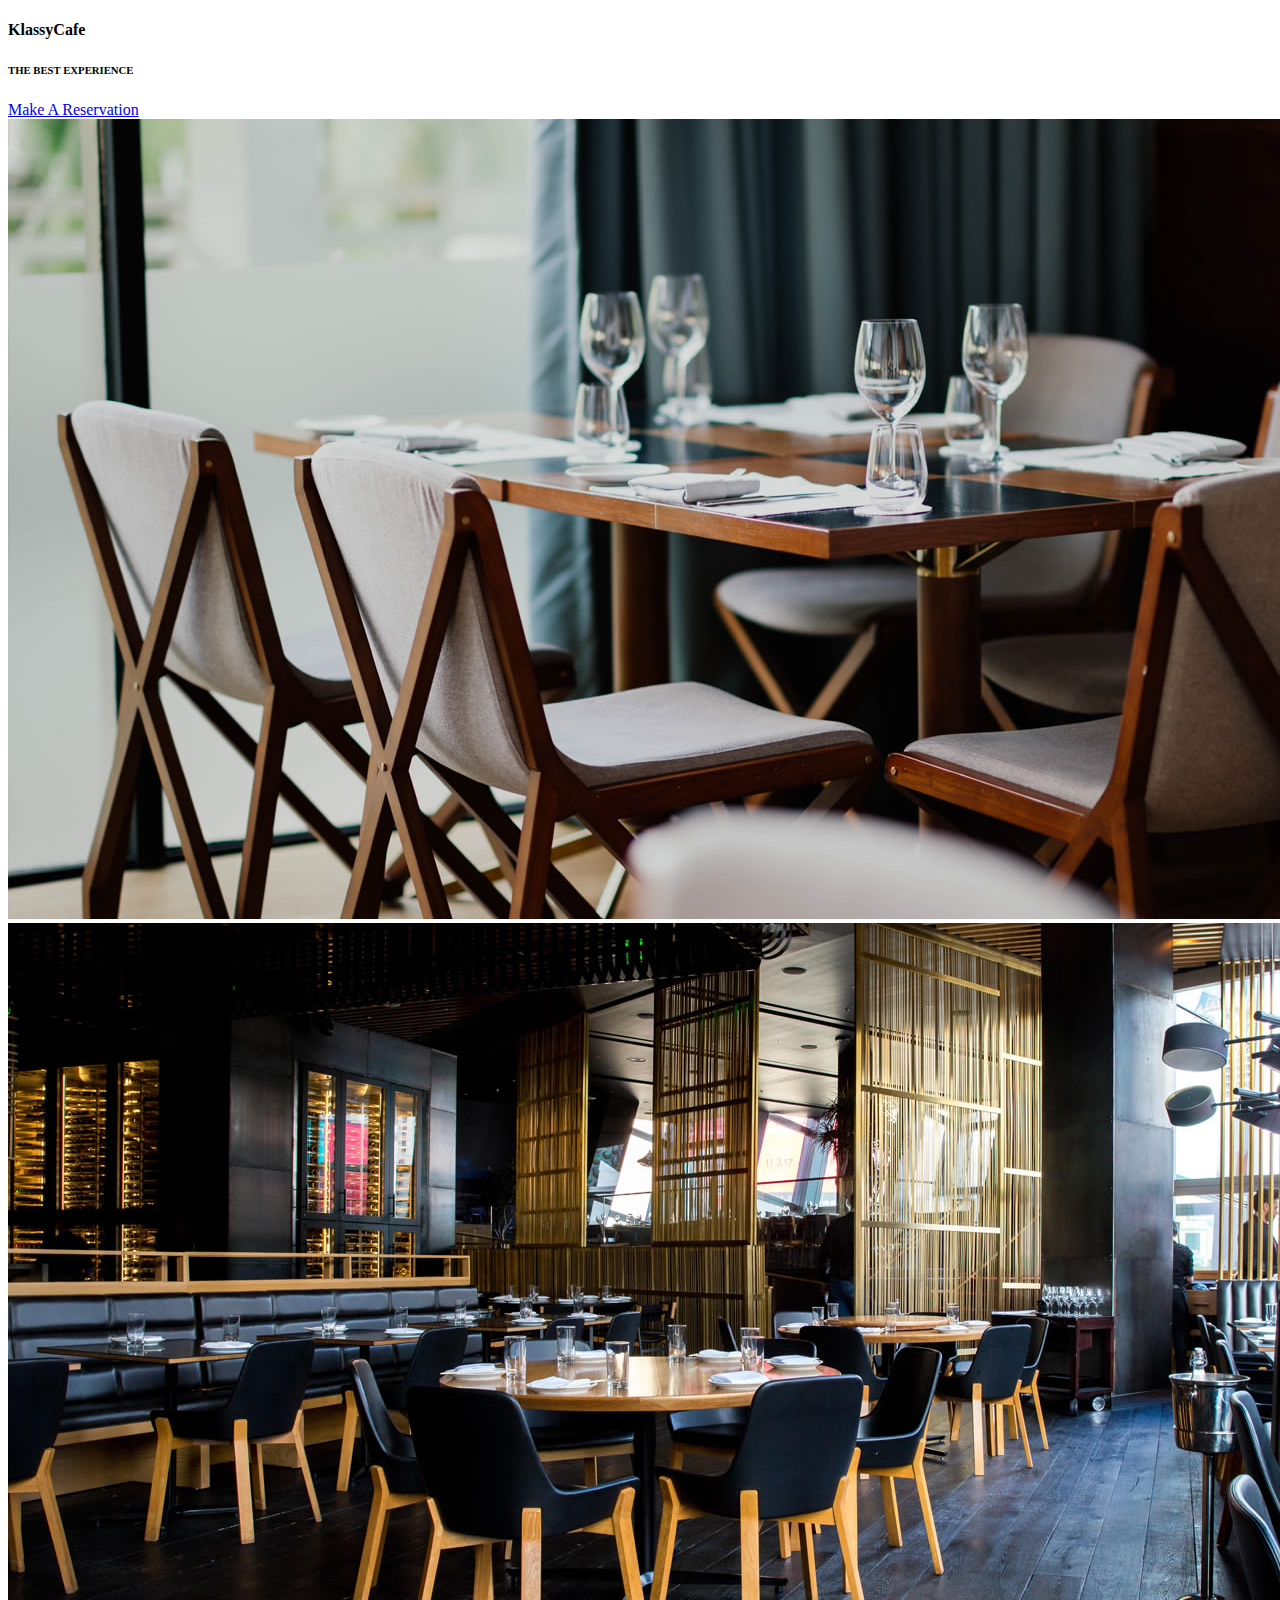
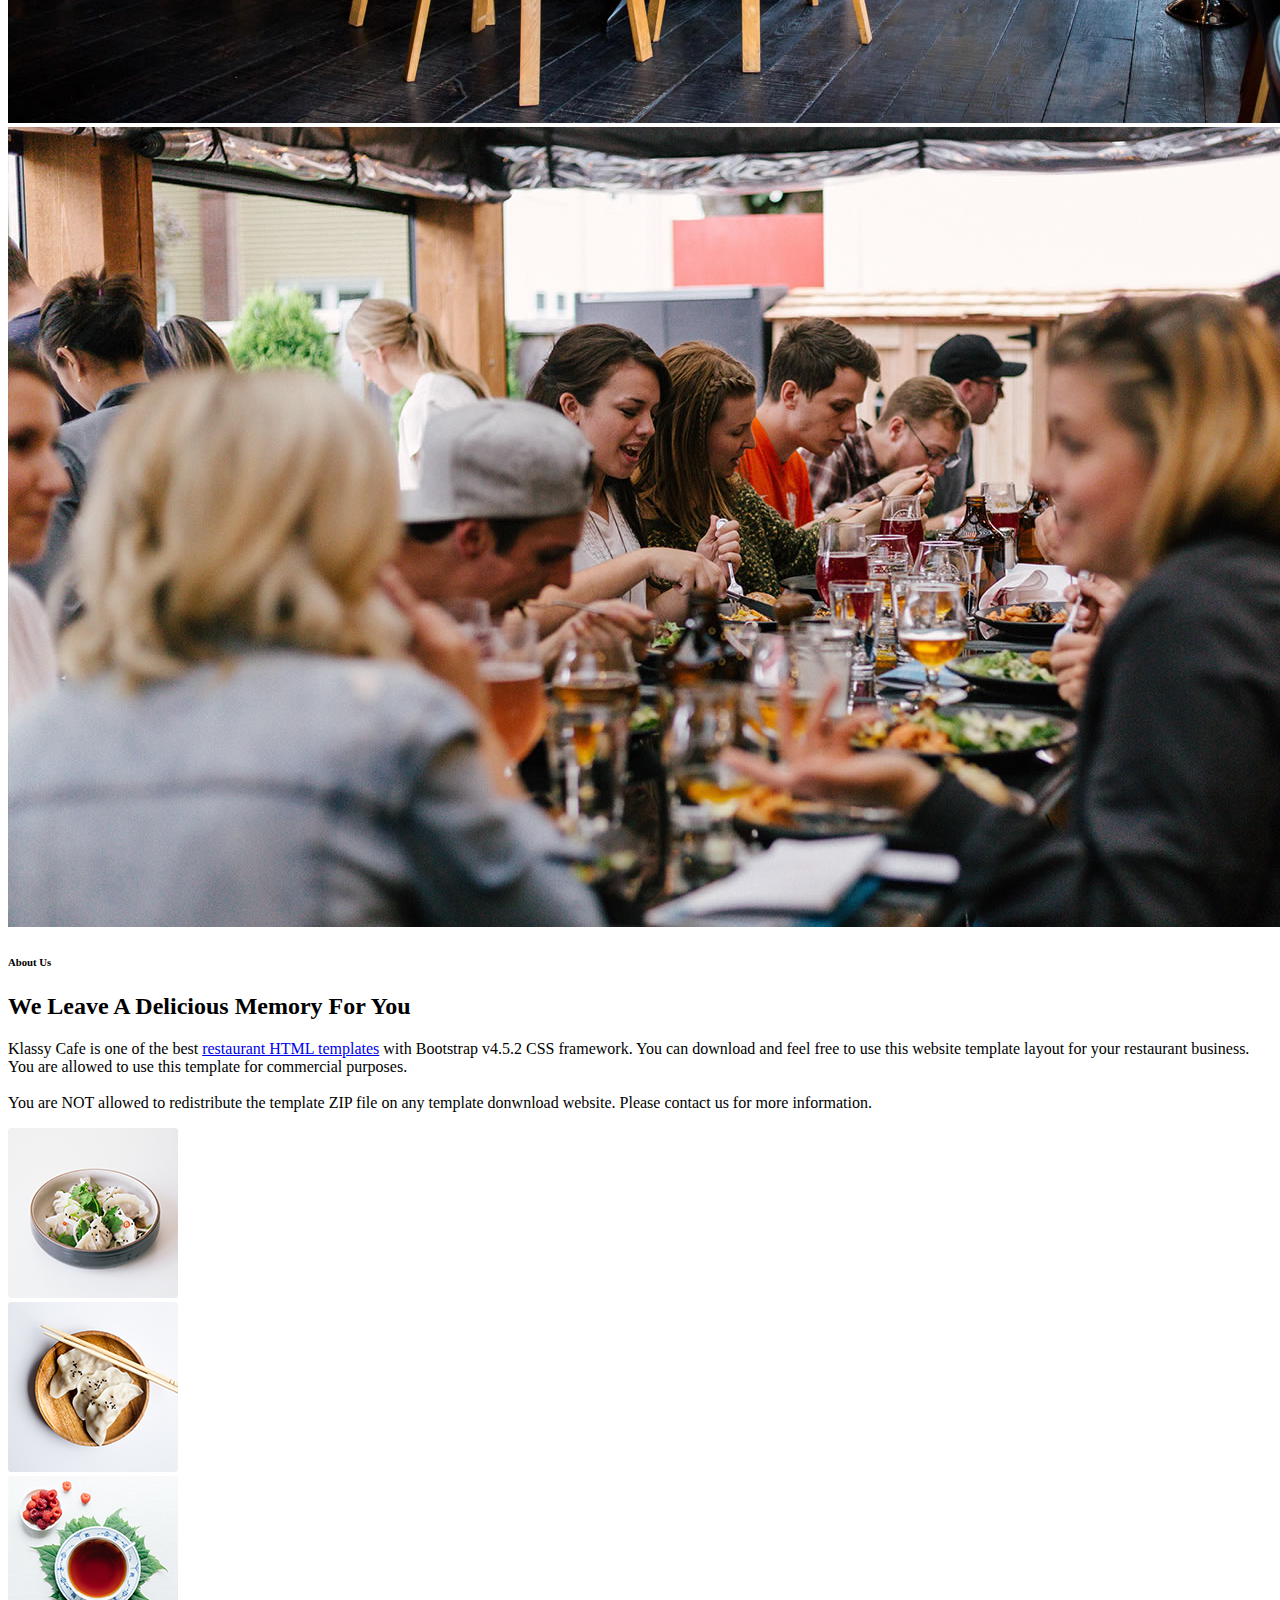
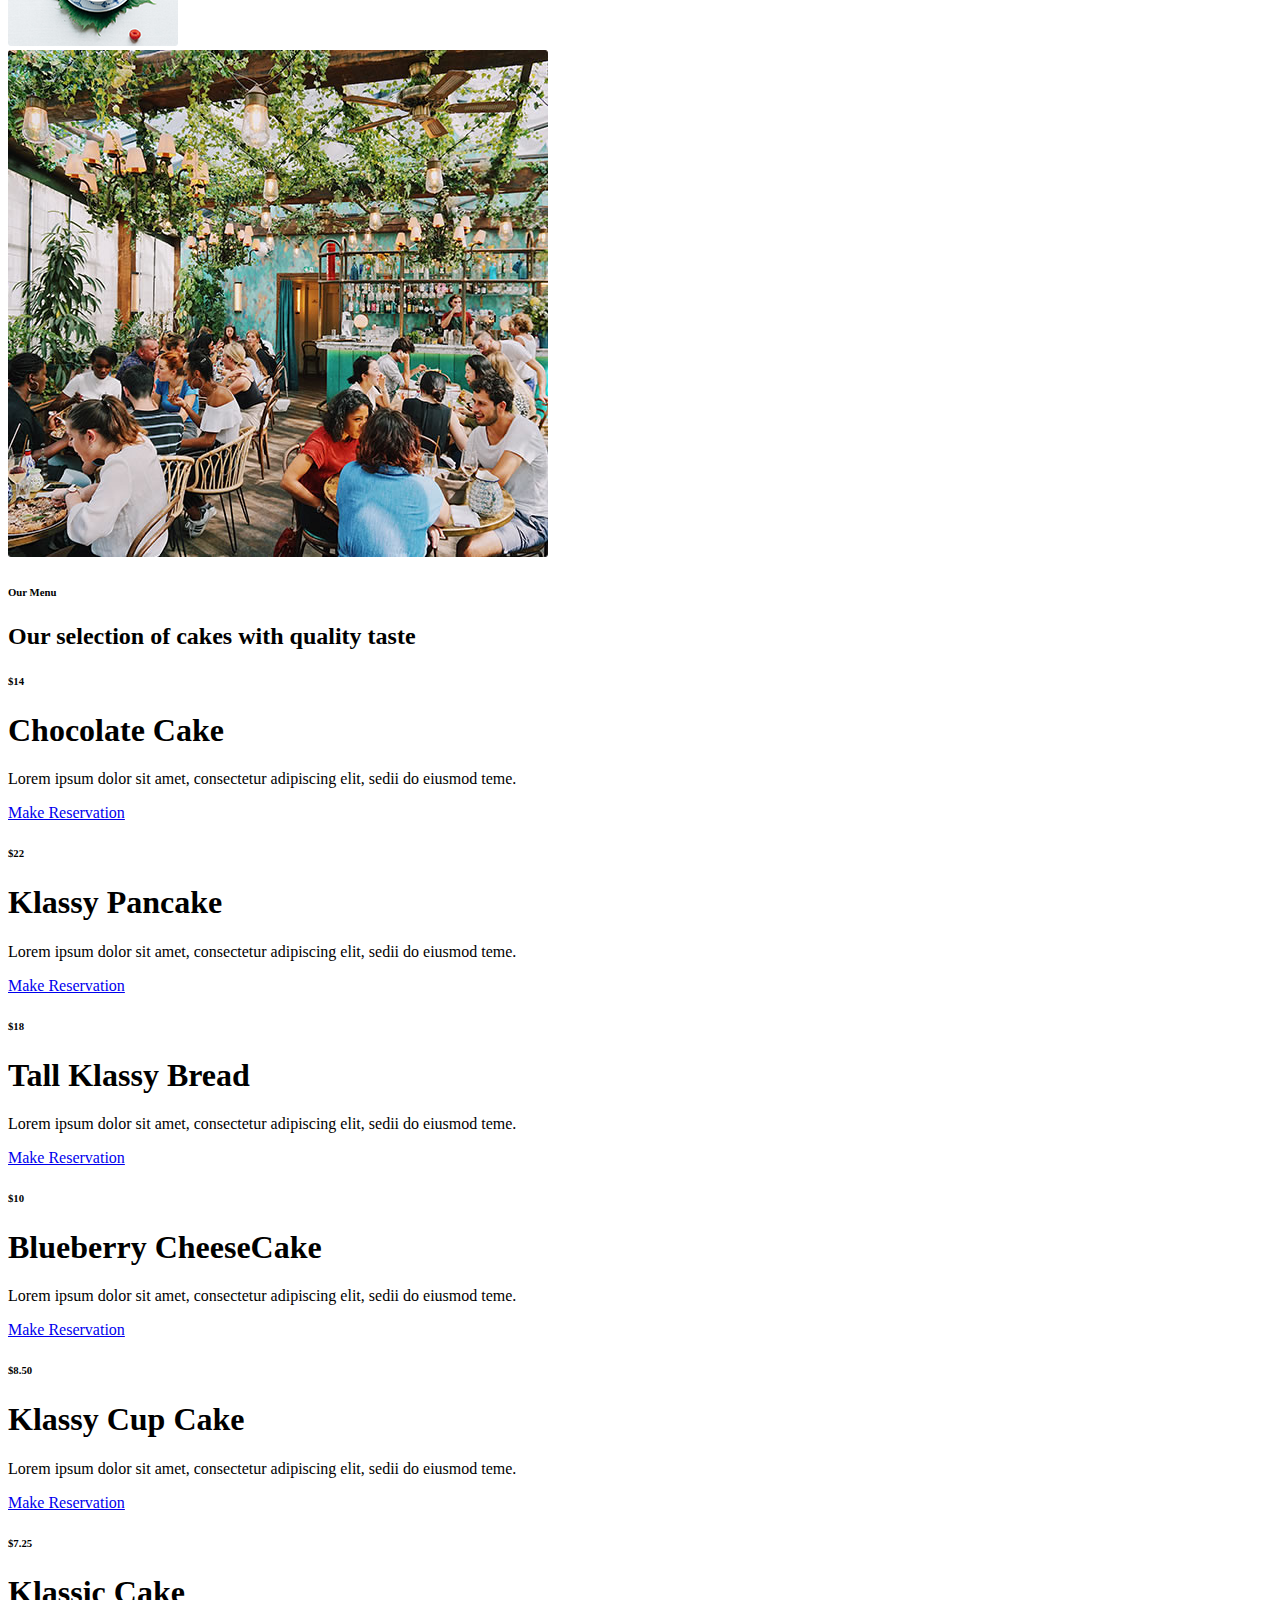
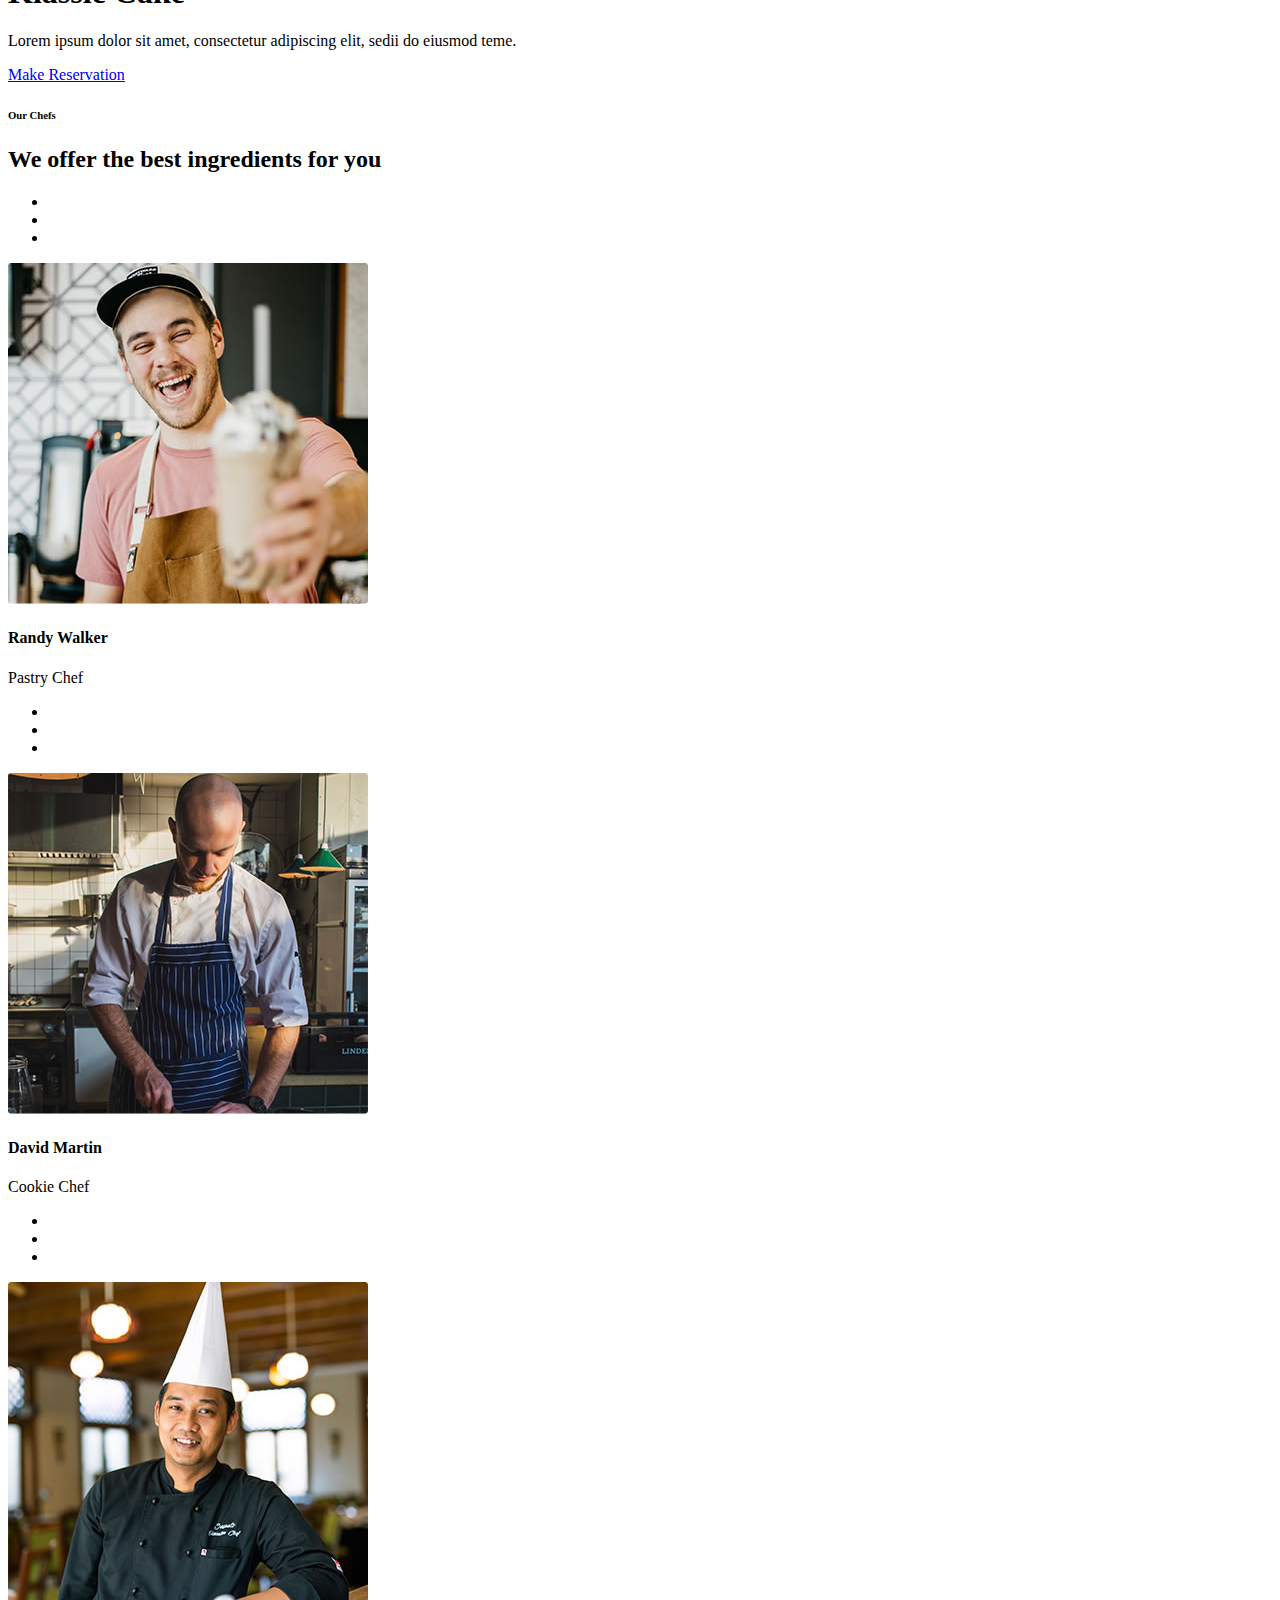
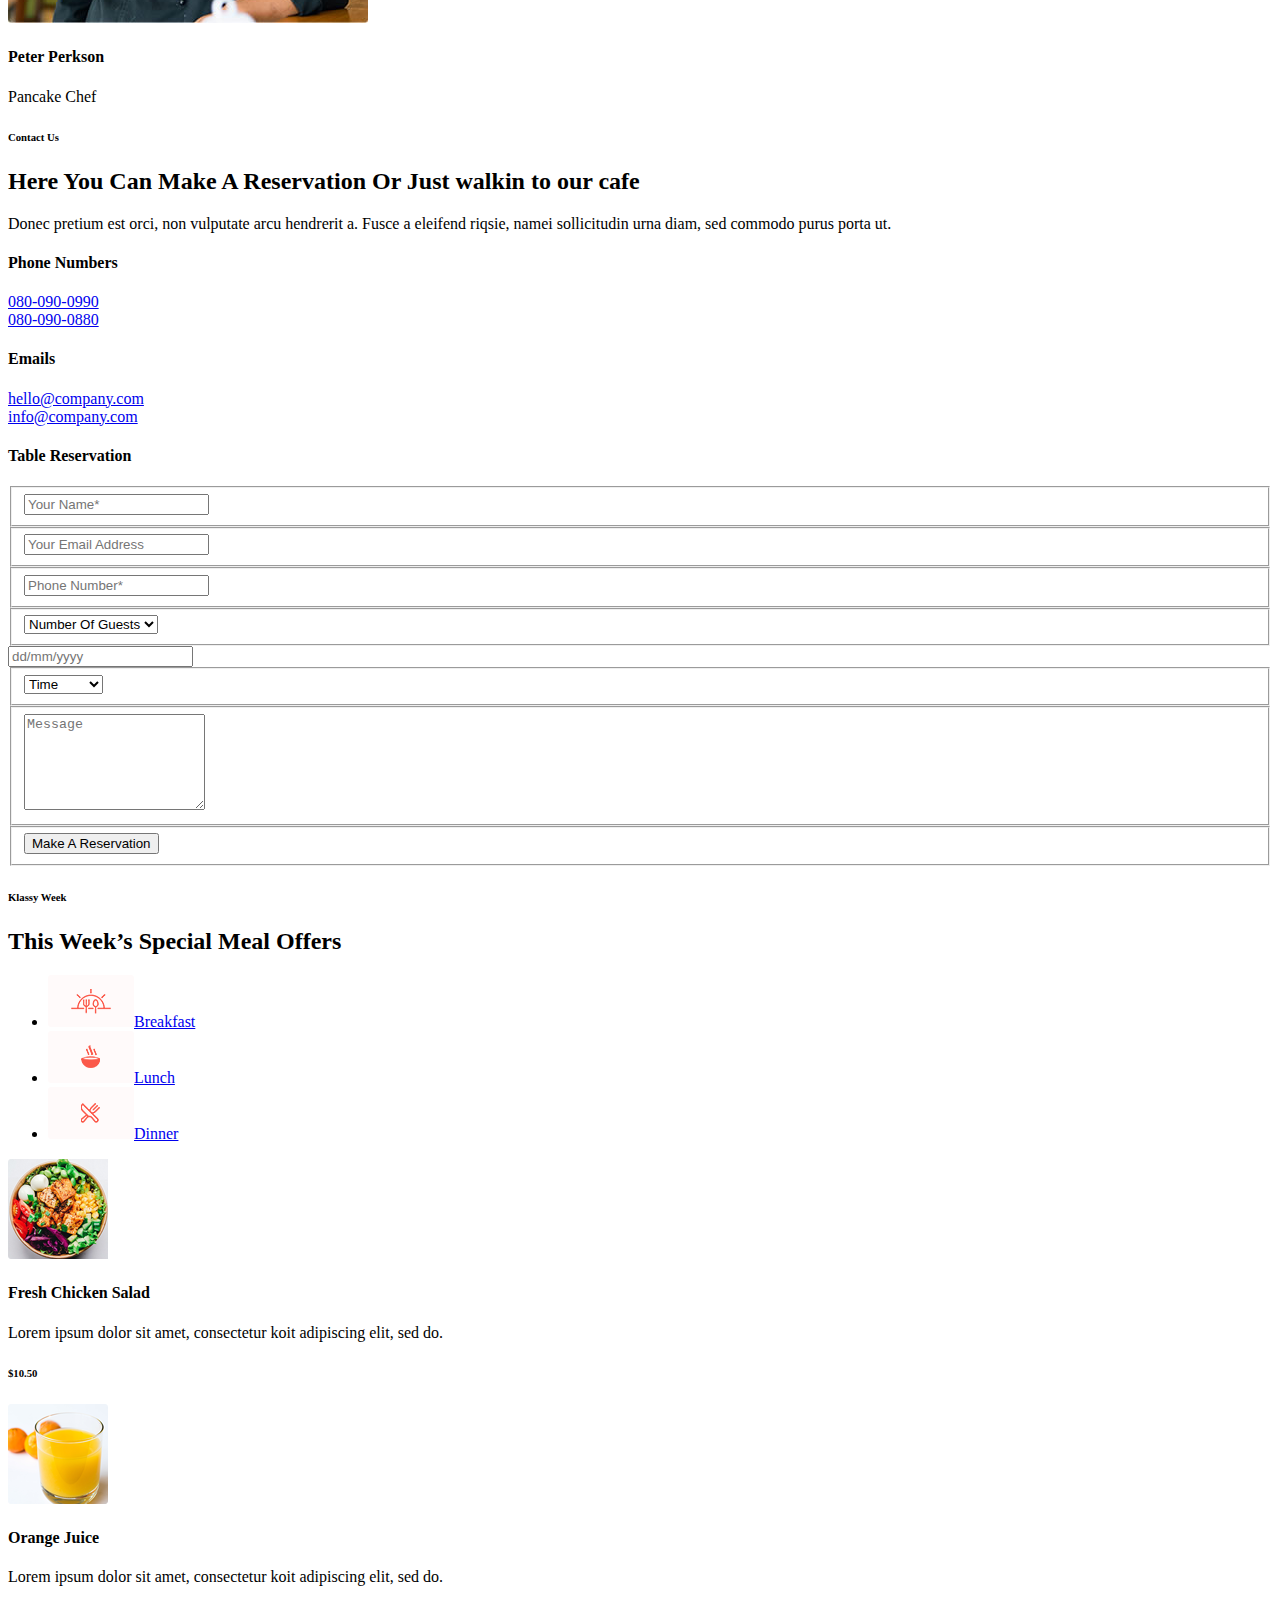
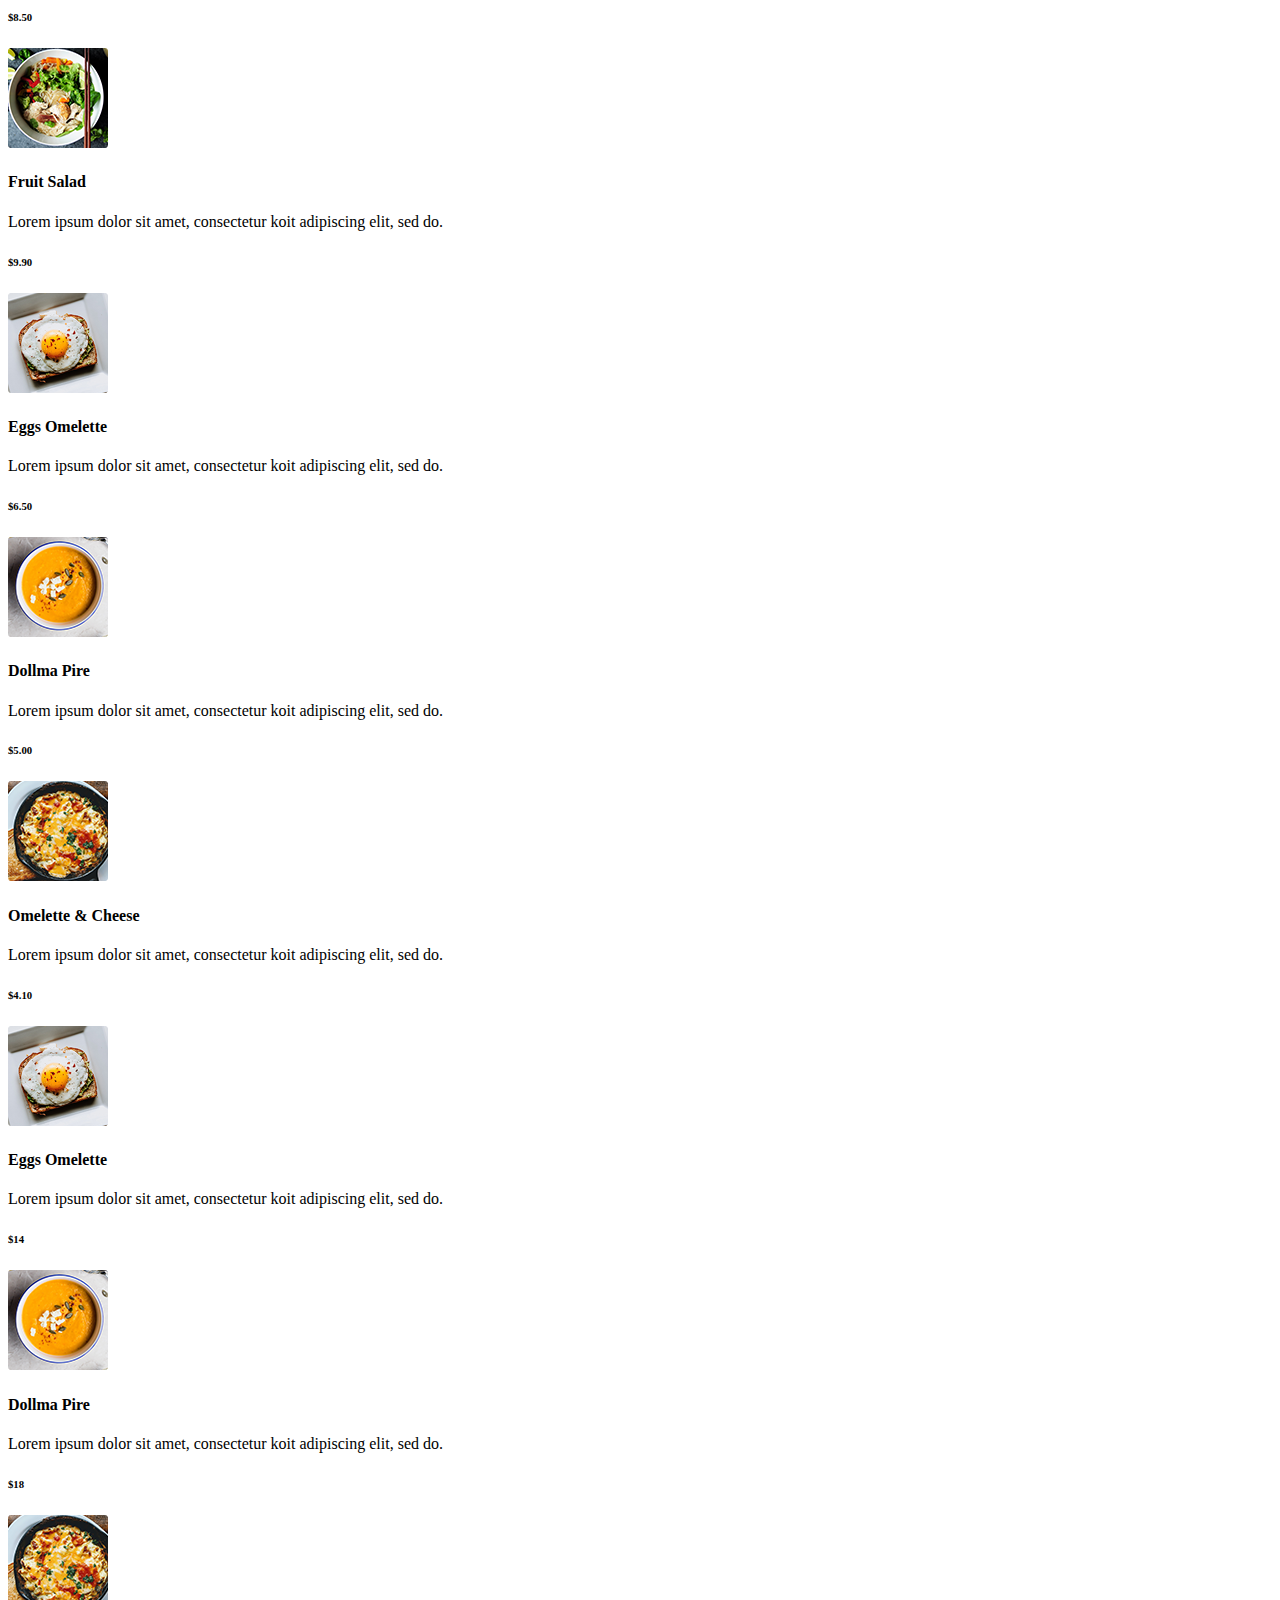
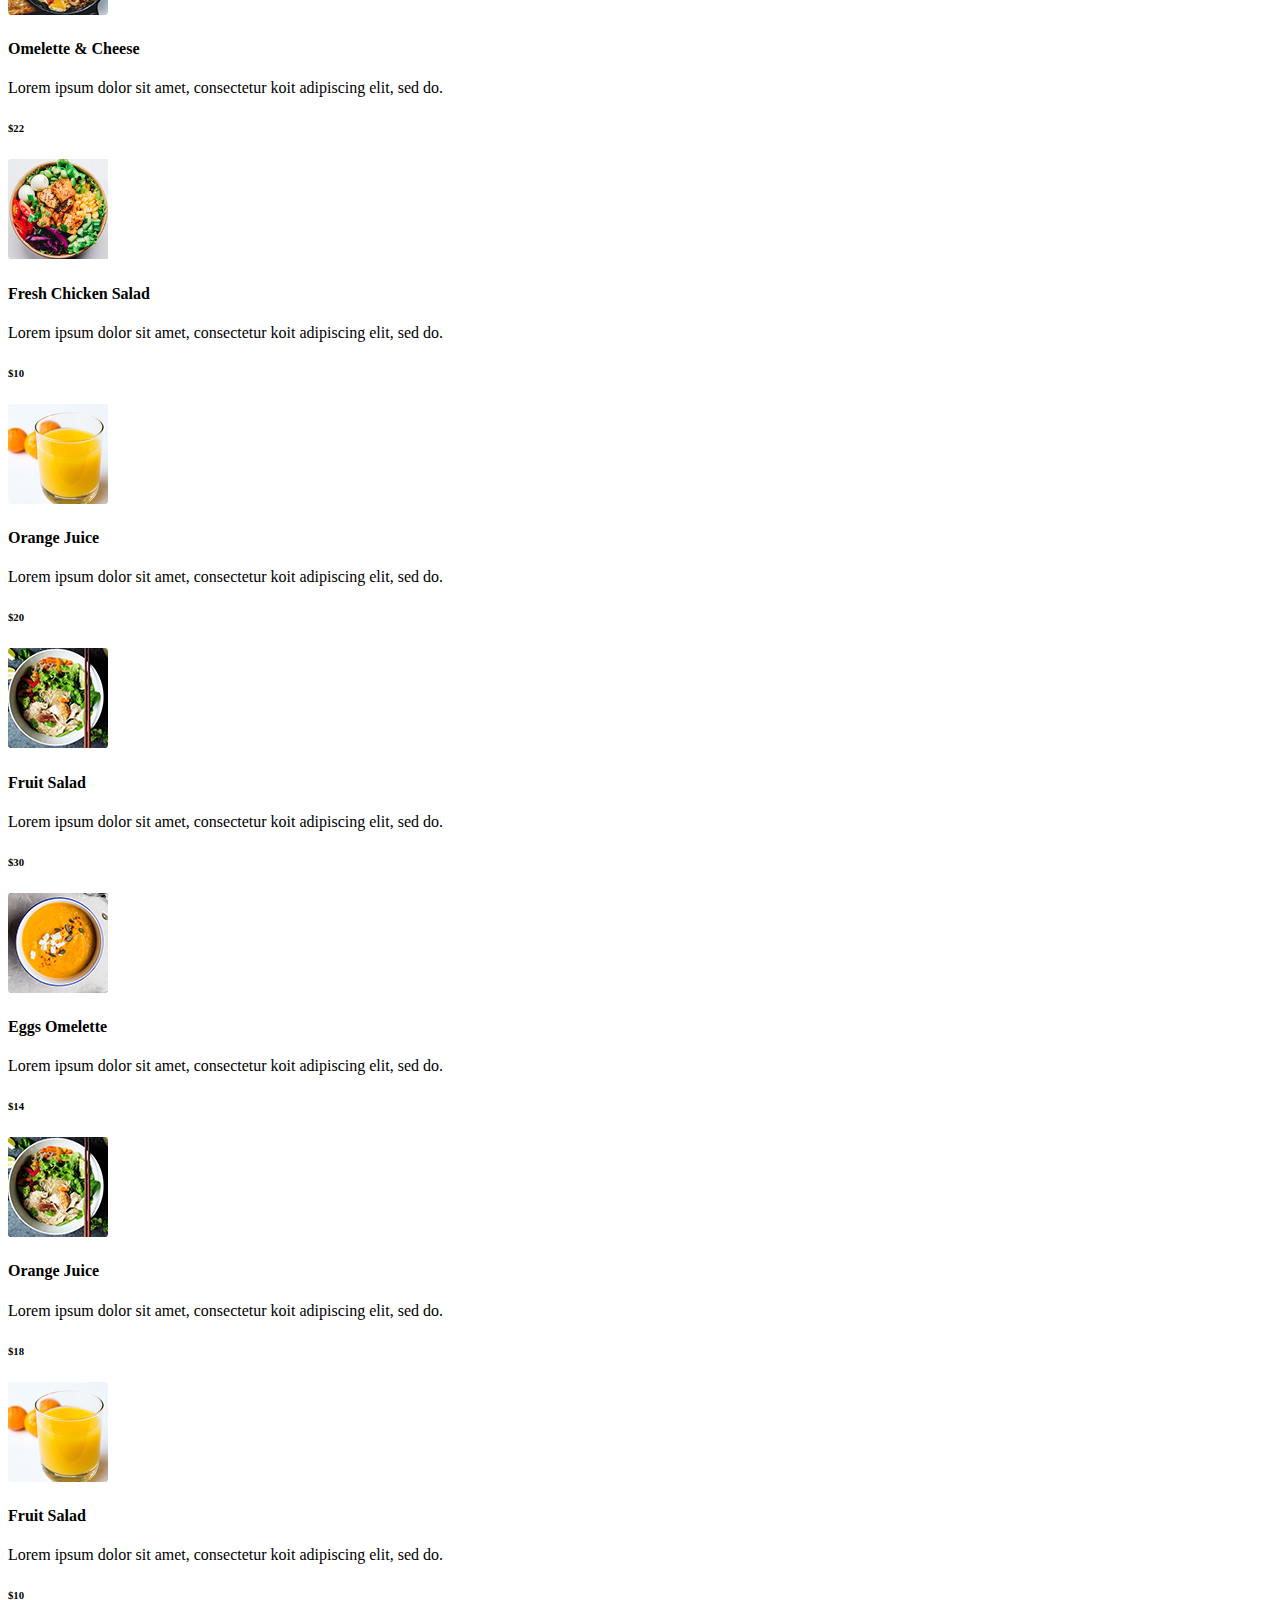
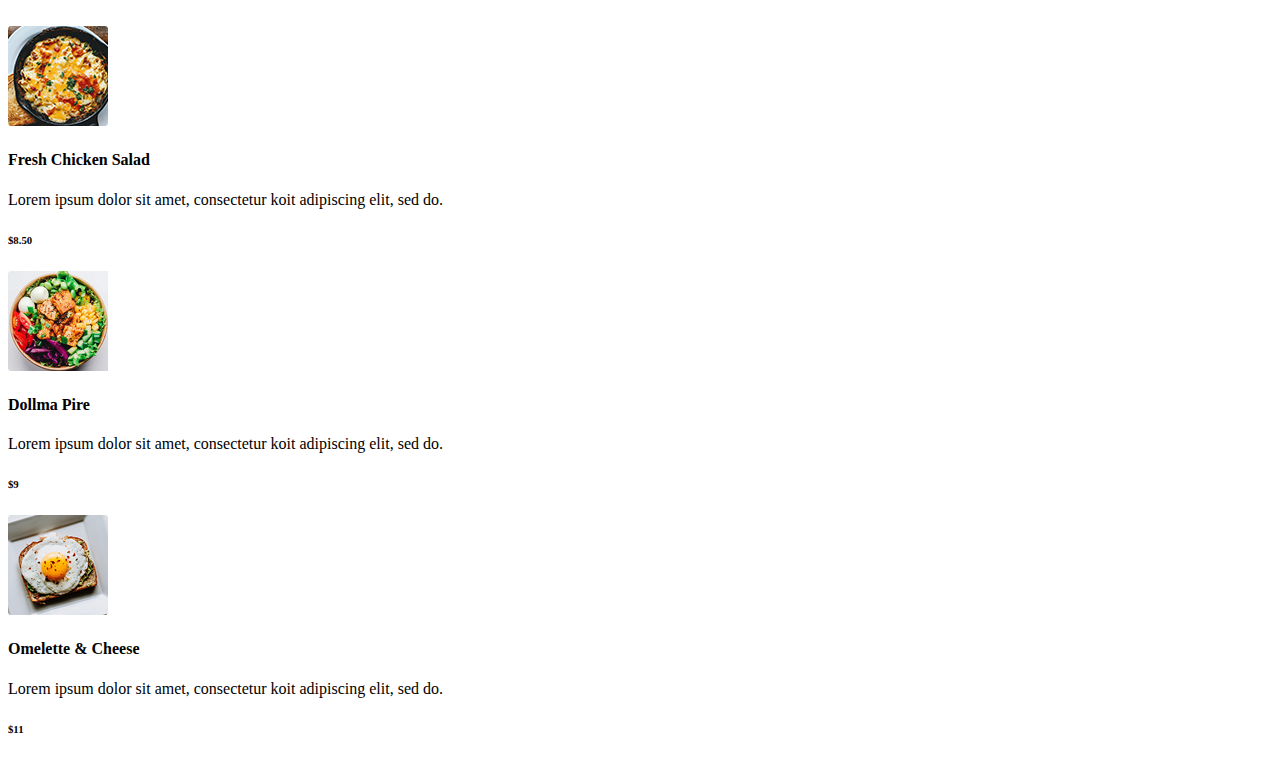
<file: static-template/index.html>
<!DOCTYPE html>
<html lang="en">

    <body>
    
    <!-- ***** Preloader Start ***** -->
    <div id="preloader">
        <div class="jumper">
            <div></div>
            <div></div>
            <div></div>
        </div>
    </div>  
    <!-- ***** Preloader End ***** -->
    
    <!-- ***** Main Banner Area Start ***** -->
    <div id="top">
        <div class="container-fluid">
            <div class="row">
                <div class="col-lg-4">
                    <div class="left-content">
                        <div class="inner-content">
                            <h4>KlassyCafe</h4>
                            <h6>THE BEST EXPERIENCE</h6>
                            <div class="main-white-button scroll-to-section">
                                <a href="#reservation">Make A Reservation</a>
                            </div>
                        </div>
                    </div>
                </div>
                <div class="col-lg-8">
                    <div class="main-banner header-text">
                        <div class="Modern-Slider">
                          <!-- Item -->
                          <div class="item">
                            <div class="img-fill">
                                <img src="assets/images/slide-01.jpg" alt="">
                            </div>
                          </div>
                          <!-- // Item -->
                          <!-- Item -->
                          <div class="item">
                            <div class="img-fill">
                                <img src="assets/images/slide-02.jpg" alt="">
                            </div>
                          </div>
                          <!-- // Item -->
                          <!-- Item -->
                          <div class="item">
                            <div class="img-fill">
                                <img src="assets/images/slide-03.jpg" alt="">
                            </div>
                          </div>
                          <!-- // Item -->
                        </div>
                    </div>
                </div>
            </div>
        </div>
    </div>
    <!-- ***** Main Banner Area End ***** -->

    <!-- ***** About Area Starts ***** -->
    <section class="section" id="about">
        <div class="container">
            <div class="row">
                <div class="col-lg-6 col-md-6 col-xs-12">
                    <div class="left-text-content">
                        <div class="section-heading">
                            <h6>About Us</h6>
                            <h2>We Leave A Delicious Memory For You</h2>
                        </div>
                        <p>Klassy Cafe is one of the best <a href="https://templatemo.com/tag/restaurant" target="_blank" rel="sponsored">restaurant HTML templates</a> with Bootstrap v4.5.2 CSS framework. You can download and feel free to use this website template layout for your restaurant business. You are allowed to use this template for commercial purposes. <br><br>You are NOT allowed to redistribute the template ZIP file on any template donwnload website. Please contact us for more information.</p>
                        <div class="row">
                            <div class="col-4">
                                <img src="assets/images/about-thumb-01.jpg" alt="">
                            </div>
                            <div class="col-4">
                                <img src="assets/images/about-thumb-02.jpg" alt="">
                            </div>
                            <div class="col-4">
                                <img src="assets/images/about-thumb-03.jpg" alt="">
                            </div>
                        </div>
                    </div>
                </div>
                <div class="col-lg-6 col-md-6 col-xs-12">
                    <div class="right-content">
                        <div class="thumb">
                            <a rel="nofollow" href="http://youtube.com"><i class="fa fa-play"></i></a>
                            <img src="assets/images/about-video-bg.jpg" alt="">
                        </div>
                    </div>
                </div>
            </div>
        </div>
    </section>
    <!-- ***** About Area Ends ***** -->

    <!-- ***** Menu Area Starts ***** -->
    <section class="section" id="menu">
        <div class="container">
            <div class="row">
                <div class="col-lg-4">
                    <div class="section-heading">
                        <h6>Our Menu</h6>
                        <h2>Our selection of cakes with quality taste</h2>
                    </div>
                </div>
            </div>
        </div>
        <div class="menu-item-carousel">
            <div class="col-lg-12">
                <div class="owl-menu-item owl-carousel">
                    <div class="item">
                        <div class='card card1'>
                            <div class="price"><h6>$14</h6></div>
                            <div class='info'>
                              <h1 class='title'>Chocolate Cake</h1>
                              <p class='description'>Lorem ipsum dolor sit amet, consectetur adipiscing elit, sedii do eiusmod teme.</p>
                              <div class="main-text-button">
                                  <div class="scroll-to-section"><a href="#reservation">Make Reservation <i class="fa fa-angle-down"></i></a></div>
                              </div>
                            </div>
                        </div>
                    </div>
                    <div class="item">
                        <div class='card card2'>
                            <div class="price"><h6>$22</h6></div>
                            <div class='info'>
                              <h1 class='title'>Klassy Pancake</h1>
                              <p class='description'>Lorem ipsum dolor sit amet, consectetur adipiscing elit, sedii do eiusmod teme.</p>
                              <div class="main-text-button">
                                  <div class="scroll-to-section"><a href="#reservation">Make Reservation <i class="fa fa-angle-down"></i></a></div>
                              </div>
                            </div>
                        </div>
                    </div>
                    <div class="item">
                        <div class='card card3'>
                            <div class="price"><h6>$18</h6></div>
                            <div class='info'>
                              <h1 class='title'>Tall Klassy Bread</h1>
                              <p class='description'>Lorem ipsum dolor sit amet, consectetur adipiscing elit, sedii do eiusmod teme.</p>
                              <div class="main-text-button">
                                  <div class="scroll-to-section"><a href="#reservation">Make Reservation <i class="fa fa-angle-down"></i></a></div>
                              </div>
                            </div>
                        </div>
                    </div>
                    <div class="item">
                        <div class='card card4'>
                            <div class="price"><h6>$10</h6></div>
                            <div class='info'>
                              <h1 class='title'>Blueberry CheeseCake</h1>
                              <p class='description'>Lorem ipsum dolor sit amet, consectetur adipiscing elit, sedii do eiusmod teme.</p>
                              <div class="main-text-button">
                                  <div class="scroll-to-section"><a href="#reservation">Make Reservation <i class="fa fa-angle-down"></i></a></div>
                              </div>
                            </div>
                        </div>
                    </div>
                    <div class="item">
                        <div class='card card5'>
                            <div class="price"><h6>$8.50</h6></div>
                            <div class='info'>
                              <h1 class='title'>Klassy Cup Cake</h1>
                              <p class='description'>Lorem ipsum dolor sit amet, consectetur adipiscing elit, sedii do eiusmod teme.</p>
                              <div class="main-text-button">
                                  <div class="scroll-to-section"><a href="#reservation">Make Reservation <i class="fa fa-angle-down"></i></a></div>
                              </div>
                            </div>
                        </div>
                    </div>
                    <div class="item">
                        <div class='card card3'>
                            <div class="price"><h6>$7.25</h6></div>
                            <div class='info'>
                              <h1 class='title'>Klassic Cake</h1>
                              <p class='description'>Lorem ipsum dolor sit amet, consectetur adipiscing elit, sedii do eiusmod teme.</p>
                              <div class="main-text-button">
                                  <div class="scroll-to-section"><a href="#reservation">Make Reservation <i class="fa fa-angle-down"></i></a></div>
                              </div>
                            </div>
                        </div>
                    </div>
                </div>
            </div>
        </div>
    </section>
    <!-- ***** Menu Area Ends ***** -->

    <!-- ***** Chefs Area Starts ***** -->
    <section class="section" id="chefs">
        <div class="container">
            <div class="row">
                <div class="col-lg-4 offset-lg-4 text-center">
                    <div class="section-heading">
                        <h6>Our Chefs</h6>
                        <h2>We offer the best ingredients for you</h2>
                    </div>
                </div>
            </div>
            <div class="row">
                <div class="col-lg-4">
                    <div class="chef-item">
                        <div class="thumb">
                            <div class="overlay"></div>
                            <ul class="social-icons">
                                <li><a href="#"><i class="fa fa-facebook"></i></a></li>
                                <li><a href="#"><i class="fa fa-twitter"></i></a></li>
                                <li><a href="#"><i class="fa fa-instagram"></i></a></li>
                            </ul>
                            <img src="assets/images/chefs-01.jpg" alt="Chef #1">
                        </div>
                        <div class="down-content">
                            <h4>Randy Walker</h4>
                            <span>Pastry Chef</span>
                        </div>
                    </div>
                </div>
                <div class="col-lg-4">
                    <div class="chef-item">
                        <div class="thumb">
                            <div class="overlay"></div>
                            <ul class="social-icons">
                                <li><a href="#"><i class="fa fa-facebook"></i></a></li>
                                <li><a href="#"><i class="fa fa-twitter"></i></a></li>
                                <li><a href="#"><i class="fa fa-behance"></i></a></li>
                            </ul>
                            <img src="assets/images/chefs-02.jpg" alt="Chef #2">
                        </div>
                        <div class="down-content">
                            <h4>David Martin</h4>
                            <span>Cookie Chef</span>
                        </div>
                    </div>
                </div>
                <div class="col-lg-4">
                    <div class="chef-item">
                        <div class="thumb">
                            <div class="overlay"></div>
                            <ul class="social-icons">
                                <li><a href="#"><i class="fa fa-facebook"></i></a></li>
                                <li><a href="#"><i class="fa fa-twitter"></i></a></li>
                                <li><a href="#"><i class="fa fa-google"></i></a></li>
                            </ul>
                            <img src="assets/images/chefs-03.jpg" alt="Chef #3">
                        </div>
                        <div class="down-content">
                            <h4>Peter Perkson</h4>
                            <span>Pancake Chef</span>
                        </div>
                    </div>
                </div>
            </div>
        </div>
    </section>
    <!-- ***** Chefs Area Ends ***** -->

    <!-- ***** Reservation Us Area Starts ***** -->
    <section class="section" id="reservation">
        <div class="container">
            <div class="row">
                <div class="col-lg-6 align-self-center">
                    <div class="left-text-content">
                        <div class="section-heading">
                            <h6>Contact Us</h6>
                            <h2>Here You Can Make A Reservation Or Just walkin to our cafe</h2>
                        </div>
                        <p>Donec pretium est orci, non vulputate arcu hendrerit a. Fusce a eleifend riqsie, namei sollicitudin urna diam, sed commodo purus porta ut.</p>
                        <div class="row">
                            <div class="col-lg-6">
                                <div class="phone">
                                    <i class="fa fa-phone"></i>
                                    <h4>Phone Numbers</h4>
                                    <span><a href="#">080-090-0990</a><br><a href="#">080-090-0880</a></span>
                                </div>
                            </div>
                            <div class="col-lg-6">
                                <div class="message">
                                    <i class="fa fa-envelope"></i>
                                    <h4>Emails</h4>
                                    <span><a href="#">hello@company.com</a><br><a href="#">info@company.com</a></span>
                                </div>
                            </div>
                        </div>
                    </div>
                </div>
                <div class="col-lg-6">
                    <div class="contact-form">
                        <form id="contact" action="" method="post">
                          <div class="row">
                            <div class="col-lg-12">
                                <h4>Table Reservation</h4>
                            </div>
                            <div class="col-lg-6 col-sm-12">
                              <fieldset>
                                <input name="name" type="text" id="name" placeholder="Your Name*" required="">
                              </fieldset>
                            </div>
                            <div class="col-lg-6 col-sm-12">
                              <fieldset>
                              <input name="email" type="text" id="email" pattern="[^ @]*@[^ @]*" placeholder="Your Email Address" required="">
                            </fieldset>
                            </div>
                            <div class="col-lg-6 col-sm-12">
                              <fieldset>
                                <input name="phone" type="text" id="phone" placeholder="Phone Number*" required="">
                              </fieldset>
                            </div>
                            <div class="col-md-6 col-sm-12">
                              <fieldset>
                                <select value="number-guests" name="number-guests" id="number-guests">
                                    <option value="number-guests">Number Of Guests</option>
                                    <option name="1" id="1">1</option>
                                    <option name="2" id="2">2</option>
                                    <option name="3" id="3">3</option>
                                    <option name="4" id="4">4</option>
                                    <option name="5" id="5">5</option>
                                    <option name="6" id="6">6</option>
                                    <option name="7" id="7">7</option>
                                    <option name="8" id="8">8</option>
                                    <option name="9" id="9">9</option>
                                    <option name="10" id="10">10</option>
                                    <option name="11" id="11">11</option>
                                    <option name="12" id="12">12</option>
                                </select>
                              </fieldset>
                            </div>
                            <div class="col-lg-6">
                                <div id="filterDate2">    
                                  <div class="input-group date" data-date-format="dd/mm/yyyy">
                                    <input  name="date" id="date" type="text" class="form-control" placeholder="dd/mm/yyyy">
                                    <div class="input-group-addon" >
                                      <span class="glyphicon glyphicon-th"></span>
                                    </div>
                                  </div>
                                </div>   
                            </div>
                            <div class="col-md-6 col-sm-12">
                              <fieldset>
                                <select value="time" name="time" id="time">
                                    <option value="time">Time</option>
                                    <option name="Breakfast" id="Breakfast">Breakfast</option>
                                    <option name="Lunch" id="Lunch">Lunch</option>
                                    <option name="Dinner" id="Dinner">Dinner</option>
                                </select>
                              </fieldset>
                            </div>
                            <div class="col-lg-12">
                              <fieldset>
                                <textarea name="message" rows="6" id="message" placeholder="Message" required=""></textarea>
                              </fieldset>
                            </div>
                            <div class="col-lg-12">
                              <fieldset>
                                <button type="submit" id="form-submit" class="main-button-icon">Make A Reservation</button>
                              </fieldset>
                            </div>
                          </div>
                        </form>
                    </div>
                </div>
            </div>
        </div>
    </section>
    <!-- ***** Reservation Area Ends ***** -->

    <!-- ***** Menu Area Starts ***** -->
    <section class="section" id="offers">
        <div class="container">
            <div class="row">
                <div class="col-lg-4 offset-lg-4 text-center">
                    <div class="section-heading">
                        <h6>Klassy Week</h6>
                        <h2>This Week’s Special Meal Offers</h2>
                    </div>
                </div>
            </div>
            <div class="row">
                <div class="col-lg-12">
                    <div class="row" id="tabs">
                        <div class="col-lg-12">
                            <div class="heading-tabs">
                                <div class="row">
                                    <div class="col-lg-6 offset-lg-3">
                                        <ul>
                                          <li><a href='#tabs-1'><img src="assets/images/tab-icon-01.png" alt="">Breakfast</a></li>
                                          <li><a href='#tabs-2'><img src="assets/images/tab-icon-02.png" alt="">Lunch</a></a></li>
                                          <li><a href='#tabs-3'><img src="assets/images/tab-icon-03.png" alt="">Dinner</a></a></li>
                                        </ul>
                                    </div>
                                </div>
                            </div>
                        </div>
                        <div class="col-lg-12">
                            <section class='tabs-content'>
                                <article id='tabs-1'>
                                    <div class="row">
                                        <div class="col-lg-6">
                                            <div class="row">
                                                <div class="left-list">
                                                    <div class="col-lg-12">
                                                        <div class="tab-item">
                                                            <img src="assets/images/tab-item-01.png" alt="">
                                                            <h4>Fresh Chicken Salad</h4>
                                                            <p>Lorem ipsum dolor sit amet, consectetur koit adipiscing elit, sed do.</p>
                                                            <div class="price">
                                                                <h6>$10.50</h6>
                                                            </div>
                                                        </div>
                                                    </div>
                                                    <div class="col-lg-12">
                                                        <div class="tab-item">
                                                            <img src="assets/images/tab-item-02.png" alt="">
                                                            <h4>Orange Juice</h4>
                                                            <p>Lorem ipsum dolor sit amet, consectetur koit adipiscing elit, sed do.</p>
                                                            <div class="price">
                                                                <h6>$8.50</h6>
                                                            </div>
                                                        </div>
                                                    </div>
                                                    <div class="col-lg-12">
                                                        <div class="tab-item">
                                                            <img src="assets/images/tab-item-03.png" alt="">
                                                            <h4>Fruit Salad</h4>
                                                            <p>Lorem ipsum dolor sit amet, consectetur koit adipiscing elit, sed do.</p>
                                                            <div class="price">
                                                                <h6>$9.90</h6>
                                                            </div>
                                                        </div>
                                                    </div>
                                                </div>
                                            </div>
                                        </div>
                                        <div class="col-lg-6">
                                            <div class="row">
                                                <div class="right-list">
                                                    <div class="col-lg-12">
                                                        <div class="tab-item">
                                                            <img src="assets/images/tab-item-04.png" alt="">
                                                            <h4>Eggs Omelette</h4>
                                                            <p>Lorem ipsum dolor sit amet, consectetur koit adipiscing elit, sed do.</p>
                                                            <div class="price">
                                                                <h6>$6.50</h6>
                                                            </div>
                                                        </div>
                                                    </div>
                                                    <div class="col-lg-12">
                                                        <div class="tab-item">
                                                            <img src="assets/images/tab-item-05.png" alt="">
                                                            <h4>Dollma Pire</h4>
                                                            <p>Lorem ipsum dolor sit amet, consectetur koit adipiscing elit, sed do.</p>
                                                            <div class="price">
                                                                <h6>$5.00</h6>
                                                            </div>
                                                        </div>
                                                    </div>
                                                    <div class="col-lg-12">
                                                        <div class="tab-item">
                                                            <img src="assets/images/tab-item-06.png" alt="">
                                                            <h4>Omelette & Cheese</h4>
                                                            <p>Lorem ipsum dolor sit amet, consectetur koit adipiscing elit, sed do.</p>
                                                            <div class="price">
                                                                <h6>$4.10</h6>
                                                            </div>
                                                        </div>
                                                    </div>
                                                </div>
                                            </div>
                                        </div>
                                    </div>
                                </article>  
                                <article id='tabs-2'>
                                    <div class="row">
                                        <div class="col-lg-6">
                                            <div class="row">
                                                <div class="left-list">
                                                    <div class="col-lg-12">
                                                        <div class="tab-item">
                                                            <img src="assets/images/tab-item-04.png" alt="">
                                                            <h4>Eggs Omelette</h4>
                                                            <p>Lorem ipsum dolor sit amet, consectetur koit adipiscing elit, sed do.</p>
                                                            <div class="price">
                                                                <h6>$14</h6>
                                                            </div>
                                                        </div>
                                                    </div>
                                                    <div class="col-lg-12">
                                                        <div class="tab-item">
                                                            <img src="assets/images/tab-item-05.png" alt="">
                                                            <h4>Dollma Pire</h4>
                                                            <p>Lorem ipsum dolor sit amet, consectetur koit adipiscing elit, sed do.</p>
                                                            <div class="price">
                                                                <h6>$18</h6>
                                                            </div>
                                                        </div>
                                                    </div>
                                                    <div class="col-lg-12">
                                                        <div class="tab-item">
                                                            <img src="assets/images/tab-item-06.png" alt="">
                                                            <h4>Omelette & Cheese</h4>
                                                            <p>Lorem ipsum dolor sit amet, consectetur koit adipiscing elit, sed do.</p>
                                                            <div class="price">
                                                                <h6>$22</h6>
                                                            </div>
                                                        </div>
                                                    </div>
                                                </div>
                                            </div>
                                        </div>
                                        <div class="col-lg-6">
                                            <div class="row">
                                                <div class="right-list">
                                                    <div class="col-lg-12">
                                                        <div class="tab-item">
                                                            <img src="assets/images/tab-item-01.png" alt="">
                                                            <h4>Fresh Chicken Salad</h4>
                                                            <p>Lorem ipsum dolor sit amet, consectetur koit adipiscing elit, sed do.</p>
                                                            <div class="price">
                                                                <h6>$10</h6>
                                                            </div>
                                                        </div>
                                                    </div>
                                                    <div class="col-lg-12">
                                                        <div class="tab-item">
                                                            <img src="assets/images/tab-item-02.png" alt="">
                                                            <h4>Orange Juice</h4>
                                                            <p>Lorem ipsum dolor sit amet, consectetur koit adipiscing elit, sed do.</p>
                                                            <div class="price">
                                                                <h6>$20</h6>
                                                            </div>
                                                        </div>
                                                    </div>
                                                    <div class="col-lg-12">
                                                        <div class="tab-item">
                                                            <img src="assets/images/tab-item-03.png" alt="">
                                                            <h4>Fruit Salad</h4>
                                                            <p>Lorem ipsum dolor sit amet, consectetur koit adipiscing elit, sed do.</p>
                                                            <div class="price">
                                                                <h6>$30</h6>
                                                            </div>
                                                        </div>
                                                    </div>
                                                </div>
                                            </div>
                                        </div>
                                    </div>
                                </article>  
                                <article id='tabs-3'>
                                    <div class="row">
                                        <div class="col-lg-6">
                                            <div class="row">
                                                <div class="left-list">
                                                    <div class="col-lg-12">
                                                        <div class="tab-item">
                                                            <img src="assets/images/tab-item-05.png" alt="">
                                                            <h4>Eggs Omelette</h4>
                                                            <p>Lorem ipsum dolor sit amet, consectetur koit adipiscing elit, sed do.</p>
                                                            <div class="price">
                                                                <h6>$14</h6>
                                                            </div>
                                                        </div>
                                                    </div>
                                                    <div class="col-lg-12">
                                                        <div class="tab-item">
                                                            <img src="assets/images/tab-item-03.png" alt="">
                                                            <h4>Orange Juice</h4>
                                                            <p>Lorem ipsum dolor sit amet, consectetur koit adipiscing elit, sed do.</p>
                                                            <div class="price">
                                                                <h6>$18</h6>
                                                            </div>
                                                        </div>
                                                    </div>
                                                    <div class="col-lg-12">
                                                        <div class="tab-item">
                                                            <img src="assets/images/tab-item-02.png" alt="">
                                                            <h4>Fruit Salad</h4>
                                                            <p>Lorem ipsum dolor sit amet, consectetur koit adipiscing elit, sed do.</p>
                                                            <div class="price">
                                                                <h6>$10</h6>
                                                            </div>
                                                        </div>
                                                    </div>
                                                </div>
                                            </div>
                                        </div>
                                        <div class="col-lg-6">
                                            <div class="row">
                                                <div class="right-list">
                                                    <div class="col-lg-12">
                                                        <div class="tab-item">
                                                            <img src="assets/images/tab-item-06.png" alt="">
                                                            <h4>Fresh Chicken Salad</h4>
                                                            <p>Lorem ipsum dolor sit amet, consectetur koit adipiscing elit, sed do.</p>
                                                            <div class="price">
                                                                <h6>$8.50</h6>
                                                            </div>
                                                        </div>
                                                    </div>
                                                    <div class="col-lg-12">
                                                        <div class="tab-item">
                                                            <img src="assets/images/tab-item-01.png" alt="">
                                                            <h4>Dollma Pire</h4>
                                                            <p>Lorem ipsum dolor sit amet, consectetur koit adipiscing elit, sed do.</p>
                                                            <div class="price">
                                                                <h6>$9</h6>
                                                            </div>
                                                        </div>
                                                    </div>
                                                    <div class="col-lg-12">
                                                        <div class="tab-item">
                                                            <img src="assets/images/tab-item-04.png" alt="">
                                                            <h4>Omelette & Cheese</h4>
                                                            <p>Lorem ipsum dolor sit amet, consectetur koit adipiscing elit, sed do.</p>
                                                            <div class="price">
                                                                <h6>$11</h6>
                                                            </div>
                                                        </div>
                                                    </div>
                                                </div>
                                            </div>
                                        </div>
                                    </div>
                                </article>   
                            </section>
                        </div>
                    </div>
                </div>
            </div>
        </div>
    </section>
    <!-- ***** Chefs Area Ends ***** --> 
    


  </body>
</html>
</file>
